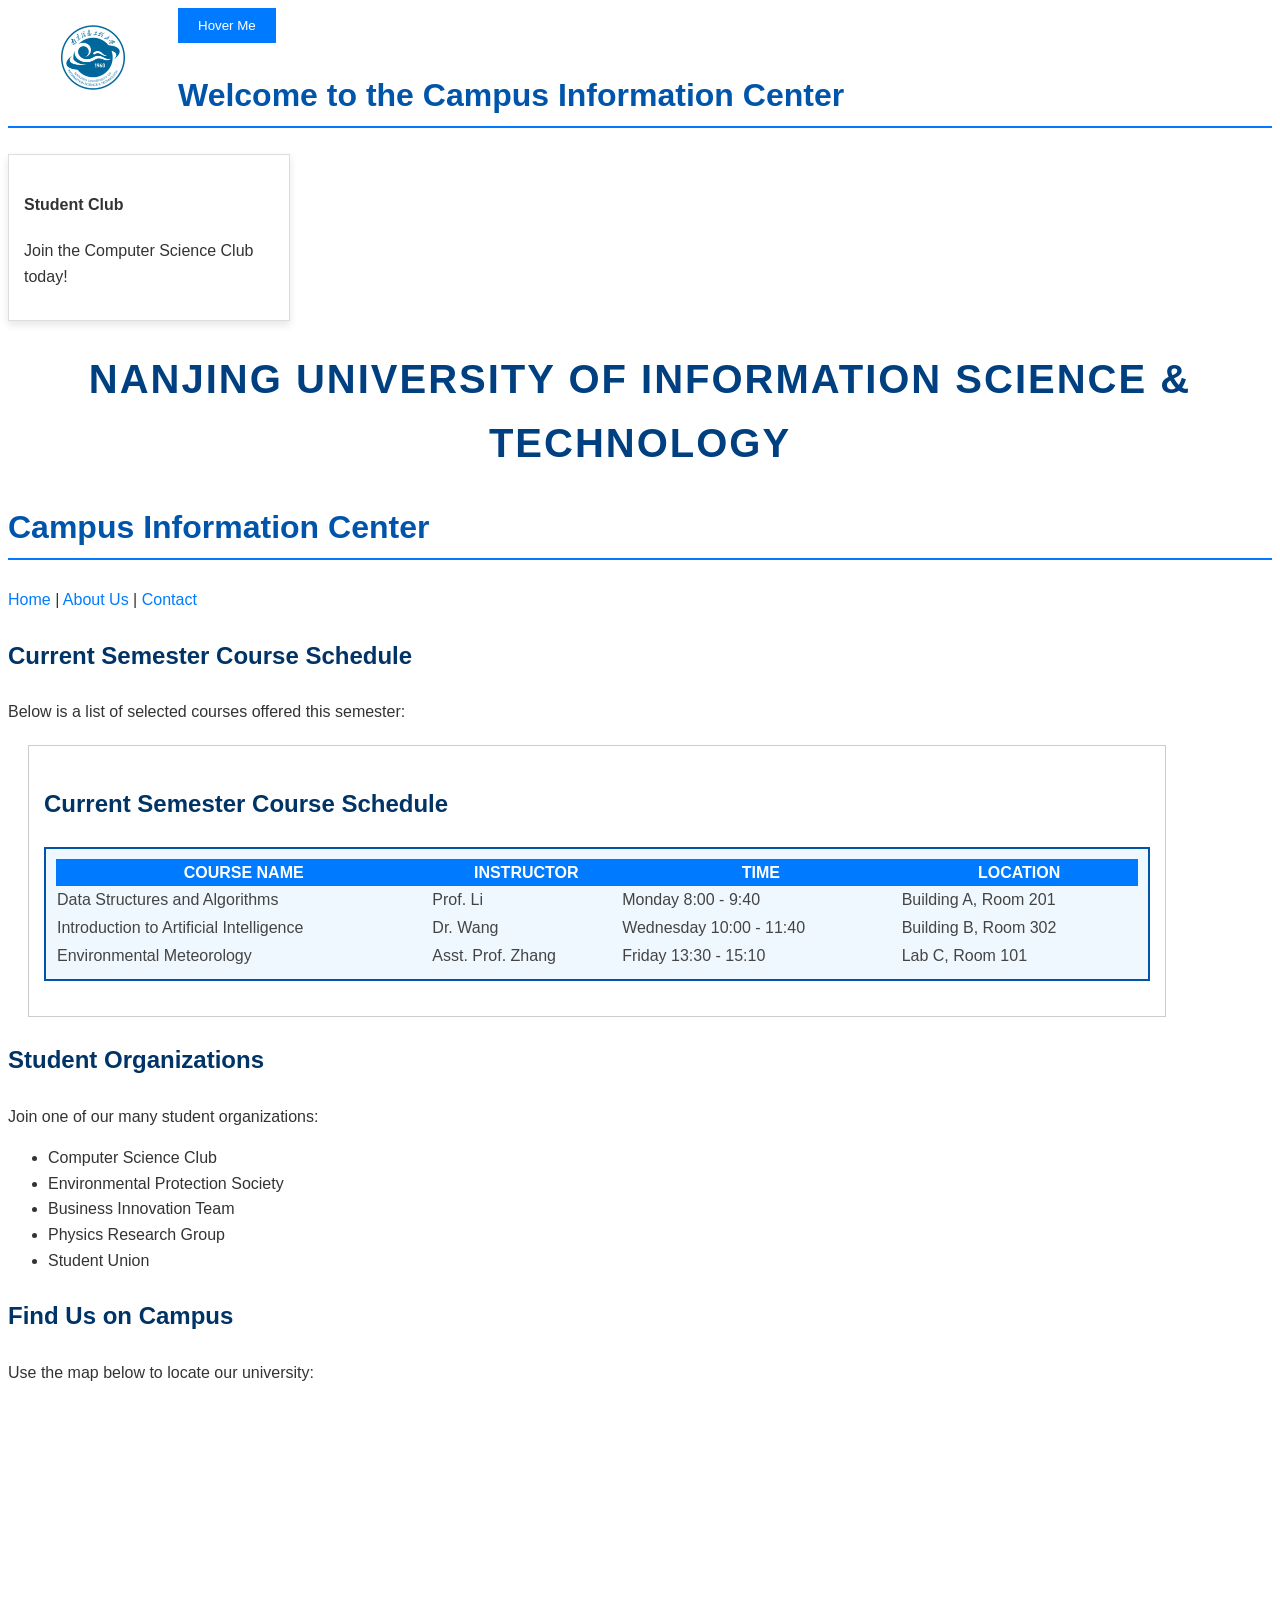
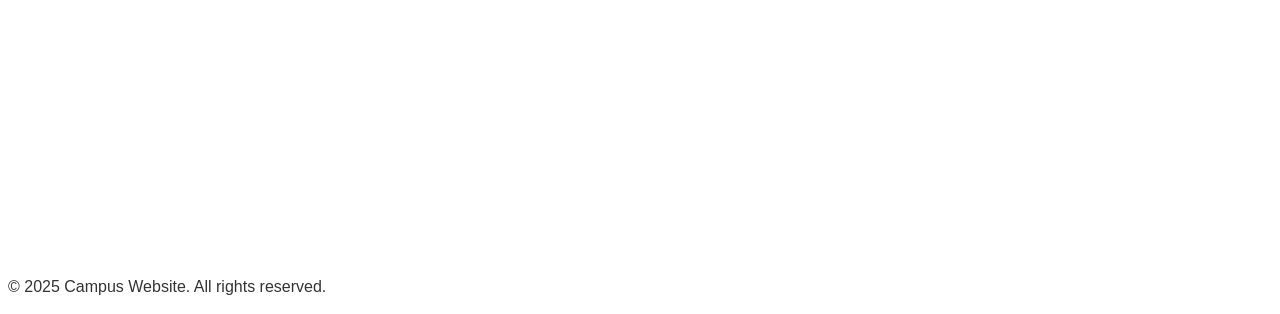
<file: index.html>
<!DOCTYPE html>
<html lang="en">
<head>
    <meta charset="UTF-8">
    <title>Campus Information Center</title>
    <link rel="stylesheet" href="css/style.css">
</head>
<body>
<img src="images/logo.png" alt="Campus" class="rotate-image float-left">

<button class="transform-hover">Hover Me</button>
<h2 class="fade-in">Welcome to the Campus Information Center</h2>
<div class="card">
    <h4>Student Club</h4>
    <p>Join the Computer Science Club today!</p>
</div>

<h1>Nanjing University of Information Science & Technology</h1>
<h2>Campus Information Center</h2>

<p>
    <a href="index.html">Home</a> |
    <a href="about.html">About Us</a> |
    <a href="contact.html">Contact</a>
</p>

<h3>Current Semester Course Schedule</h3>
<p>Below is a list of selected courses offered this semester:</p>

<div class="container">
    <h3>Current Semester Course Schedule</h3>
    <div class="table-container">
        <table>
            <tr>
                <th>Course Name</th>
                <th>Instructor</th>
                <th>Time</th>
                <th>Location</th>
            </tr>

            <tr>
                <td>Data Structures and Algorithms</td>
                <td>Prof. Li</td>
                <td>Monday 8:00 - 9:40</td>
                <td>Building A, Room 201</td>
            </tr>
            <tr>
                <td>Introduction to Artificial Intelligence</td>
                <td>Dr. Wang</td>
                <td>Wednesday 10:00 - 11:40</td>
                <td>Building B, Room 302</td>
            </tr>
            <tr>
                <td>Environmental Meteorology</td>
                <td>Asst. Prof. Zhang</td>
                <td>Friday 13:30 - 15:10</td>
                <td>Lab C, Room 101</td>
            </tr>
        </table>
    </div>
</div>

<h3>Student Organizations</h3>
<p>Join one of our many student organizations:</p>
<ul>
    <li>Computer Science Club</li>
    <li>Environmental Protection Society</li>
    <li>Business Innovation Team</li>
    <li>Physics Research Group</li>
    <li>Student Union</li>
</ul>

<h3>Find Us on Campus</h3>
<p>Use the map below to locate our university:</p>
<iframe
        src="https://www.google.com/maps/embed?pb=!1m18!1m12!1m3!1d3166.332381902065!2d-122.41941568468125!3d37.7749292797589!2m3!1f0!2f0!3f0!3m2!1i1024!2i768!4f13.1!3m3!1m2!1s0x8085808c3df07c07%3A0x26f7da9a9b8e3a94!2sSan+Francisco!5e0!3m2!1sen!2sus!4v1612345678901!5m2!1sen!2sus"
        width="600"
        height="450"
        style="border:0;"
        allowfullscreen
        loading="lazy">
    Your browser does not support iframes.
</iframe>

<footer>
    <p>&copy; 2025 Campus Website. All rights reserved.</p>
</footer>

</body>
</html>
</file>
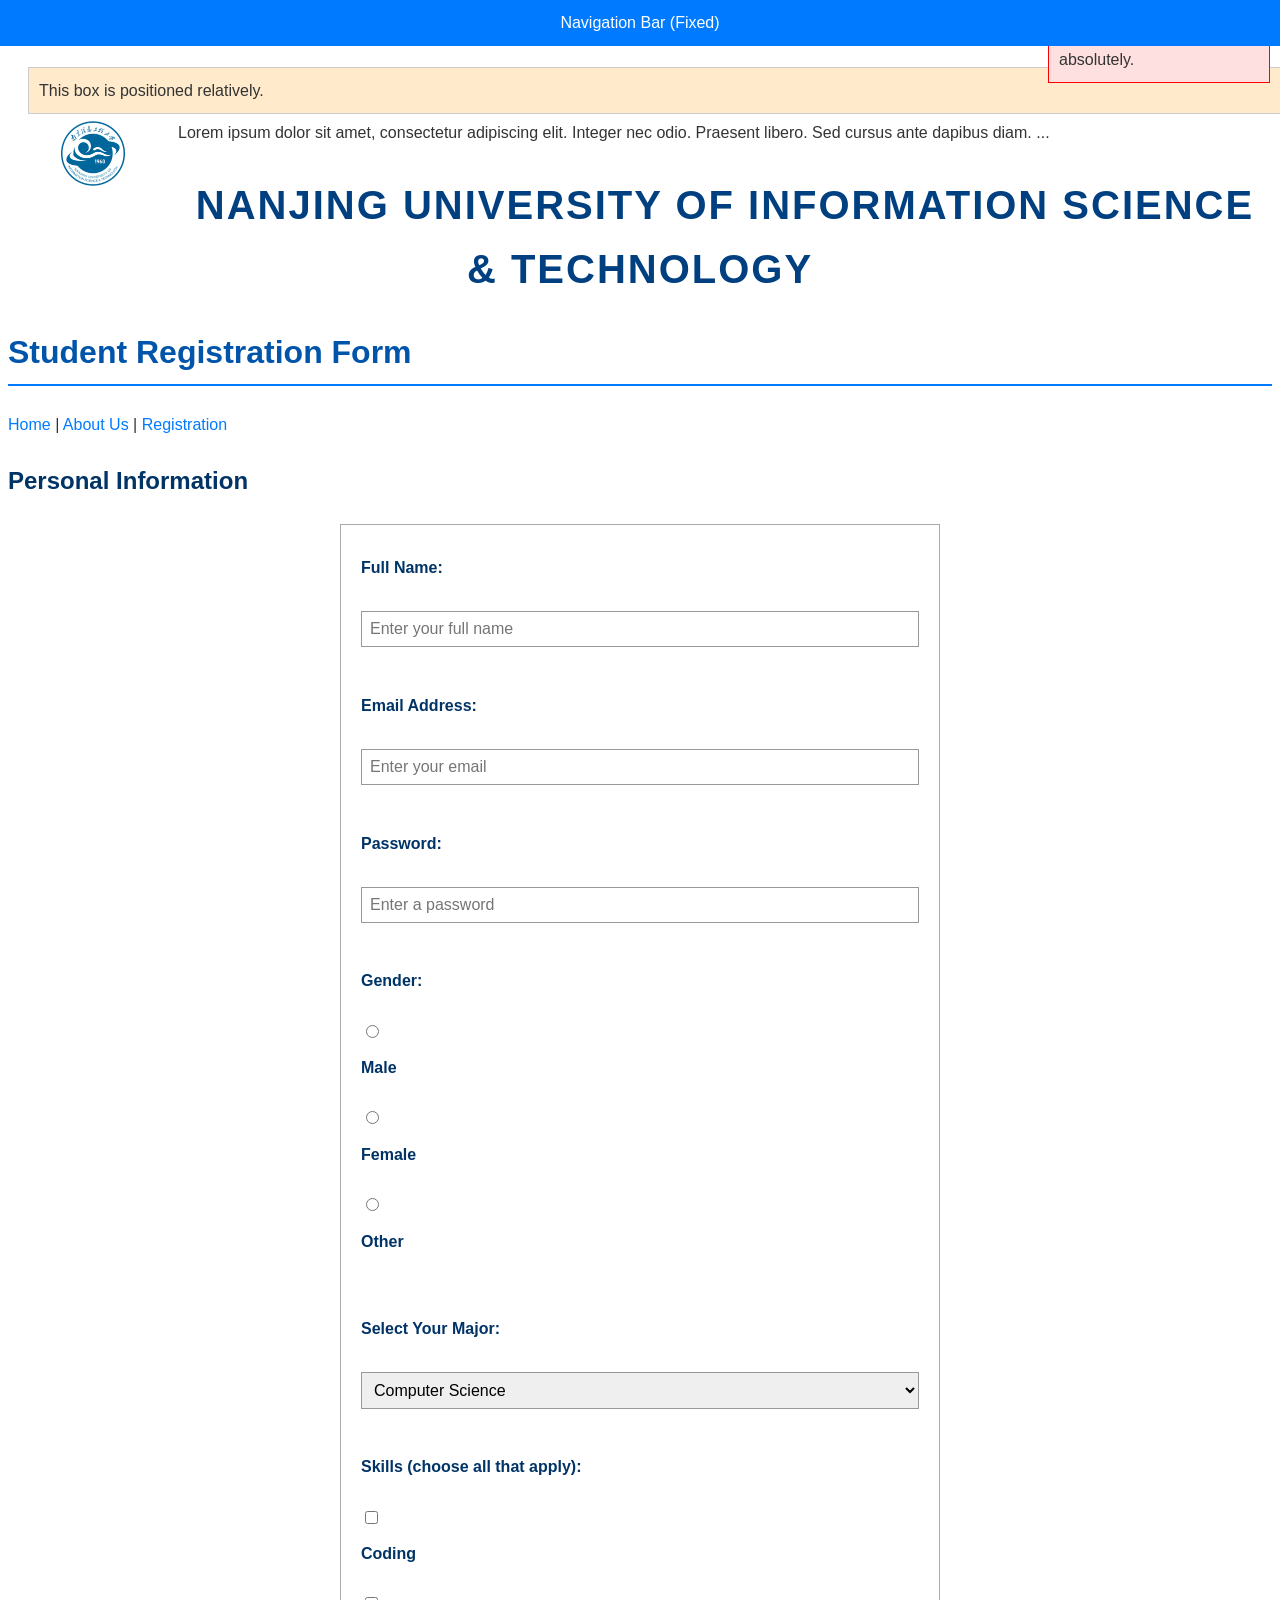
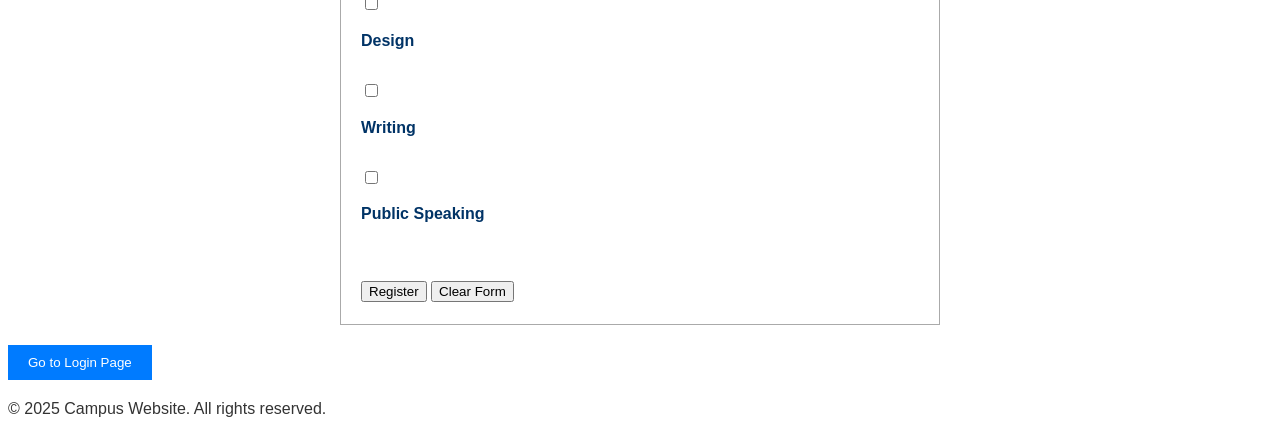
<file: registration.html>
<!DOCTYPE html>
<html lang="en">
<head>
  <meta charset="UTF-8">
  <title>Campus Registration Form</title>
  <link rel="stylesheet" href="css/style.css">
</head>
<body>
<p class="hide-with-visibility">This paragraph is hidden but space is reserved.</p>
<p class="hide-with-display">This paragraph is completely hidden.</p>
<div class="fixed-nav">Navigation Bar (Fixed)</div>

<div class="relative-box">
  This box is positioned relatively.
</div>

<div class="absolute-box">
  This box is positioned absolutely.
</div>
<img src="images/logo.png" alt="Campus" class="float-left">
<p>
  Lorem ipsum dolor sit amet, consectetur adipiscing elit. Integer nec odio. Praesent libero. Sed cursus ante dapibus diam.
  ...
</p>

<h1>Nanjing University of Information Science & Technology</h1>
<h2>Student Registration Form</h2>

<p>
  <a href="index.html">Home</a> |
  <a href="about.html">About Us</a> |
  <a href="registration-form.html">Registration</a>
</p>

<h3>Personal Information</h3>

<form action="submit-form.html" method="get">
  <label for="fullname">Full Name:</label><br>
  <input type="text" id="fullname" name="fullname" placeholder="Enter your full name"><br><br>

  <label for="email">Email Address:</label><br>
  <input type="email" id="email" name="email" placeholder="Enter your email"><br><br>

  <label for="password">Password:</label><br>
  <input type="password" id="password" name="password" placeholder="Enter a password"><br><br>

  <label>Gender:</label><br>
  <input type="radio" id="male" name="gender" value="male">
  <label for="male">Male</label><br>
  <input type="radio" id="female" name="gender" value="female">
  <label for="female">Female</label><br>
  <input type="radio" id="other" name="gender" value="other">
  <label for="other">Other</label><br><br>

  <label for="major">Select Your Major:</label><br>
  <select id="major" name="major">
    <option value="Computer Science">Computer Science</option>
    <option value="Environmental Science">Environmental Science</option>
    <option value="Business Administration">Business Administration</option>
    <option value="Physics">Physics</option>
  </select><br><br>

  <label>Skills (choose all that apply):</label><br>
  <input type="checkbox" id="coding" name="skills" value="coding">
  <label for="coding">Coding</label><br>
  <input type="checkbox" id="design" name="skills" value="design">
  <label for="design">Design</label><br>
  <input type="checkbox" id="writing" name="skills" value="writing">
  <label for="writing">Writing</label><br>
  <input type="checkbox" id="public_speaking" name="skills" value="public_speaking">
  <label for="public_speaking">Public Speaking</label><br><br>

  <input type="submit" value="Register">
  <input type="reset" value="Clear Form">

</form>
<a href="login.html"><button>Go to Login Page</button></a>

<footer>
  <p>&copy; 2025 Campus Website. All rights reserved.</p>
</footer>

</body>
</html>
</file>
<file: css/style.css>
/* css/styles.css */
body {
    font-family: 'Segoe UI', Tahoma, Geneva, Verdana, sans-serif;
    font-size: 16px;
    line-height: 1.6;
    color: #333;
}
/* Headings */
h1 {
    font-size: 2.5em;
    color: #004080;
    text-align: center;
    text-transform: uppercase;
    letter-spacing: 2px;
}

h2 {
    font-size: 2em;
    color: #0055aa;
    border-bottom: 2px solid #007BFF;
    padding-bottom: 5px;
}

h3 {
    font-size: 1.5em;
    color: #003366;
    font-weight: bold;
}

/* Paragraphs and links */
p {
    margin-bottom: 15px;
}

a {
    color: #007BFF;
    text-decoration: none;
}

a:hover {
    text-decoration: underline;
}


table {
    border-collapse: collapse;
    width: 100%;
}

th {
    background-color: #007BFF;
    color: white;
    font-weight: bold;
    text-transform: uppercase;
}

td {
    color: #444;
}


/* Basic box model styles for containers */
.container {
    margin: 20px;
    padding: 15px;
    border: 1px solid #ccc;
    background-color: #fff;
    width: 90%;
    box-sizing: border-box;
}

/* Style for table container */
.table-container {
    margin: 20px 0;
    padding: 10px;
    border: 2px solid #0055aa;
    background-color: #f0f8ff;
}

/* Style for form elements */
form {
    margin: 20px auto;
    padding: 20px;
    border: 1px solid #aaa;
    background-color: #fff;
    max-width: 600px;
    box-sizing: border-box;
}

label {
    font-weight: bold;
    color: #003366;
    display: block;
    margin-top: 10px;
}

input[type="text"],
input[type="email"],
input[type="password"],
select {
    font-family: inherit;
    font-size: 1em;
    padding: 8px;
    margin: 5px 0 10px 0;
    border: 1px solid #999;
    width: 100%;
    box-sizing: border-box;
}

/* Change how navigation links are displayed */
nav a {
    display: inline-block;
    margin-right: 10px;
    text-decoration: none;
    color: #004080;
}

/* Hide an element but keep space */
.hide-with-visibility {
    visibility: hidden;
}

/* Hide an element completely */
.hide-with-display {
    display: none;
}

/* Relative positioning */
.relative-box {
    position: relative;
    top: 10px;
    left: 20px;
    background-color: #ffebcc;
    padding: 10px;
    border: 1px solid #ccc;
}

/* Absolute positioning */
.absolute-box {
    position: absolute;
    top: 10px;
    right: 10px;
    width: 200px;
    background-color: #ffe0e0;
    padding: 10px;
    border: 1px solid red;
}

/* Fixed positioning for navigation */
.fixed-nav {
    position: fixed;
    top: 0;
    left: 0;
    width: 100%;
    background-color: #007BFF;
    color: white;
    text-align: center;
    padding: 10px 0;
    z-index: 1000;
}

/* Float image to the left */
.float-left {
    float: left;
    margin: 10px;
    width: 150px;
    height: auto;
}

.transform-hover {
    transition: transform 0.3s ease;
}

.transform-hover:hover {
    transform: scale(1.05) translateY(-5px);
}

/* Rotate image on hover */
.rotate-image {
    transition: transform 0.4s ease;
}

.rotate-image:hover {
    transform: rotate(10deg);
}
/* Smooth color transition for buttons */
button {
    background-color: #007BFF;
    color: white;
    border: none;
    padding: 10px 20px;
    cursor: pointer;
    transition: background-color 0.3s ease, transform 0.2s ease;
}

button:hover {
    background-color: #0056b3;
    transform: scale(1.05);
}
/* Keyframes for fade-in animation */
@keyframes fadeIn {
    from { opacity: 0; }
    to { opacity: 1; }
}

/* Apply animation to element */
.fade-in {
    animation: fadeIn 2s ease-in-out;
}
/* Card with hover effect */
.card {
    width: 250px;
    padding: 15px;
    background-color: #fff;
    border: 1px solid #ddd;
    box-shadow: 0 4px 8px rgba(0,0,0,0.1);
    transition: all 0.3s ease;
    margin: 10px 0;
}

.card:hover {
    transform: rotate(-2deg) scale(1.03);
    box-shadow: 0 8px 16px rgba(0,0,0,0.2);
}
</file>
